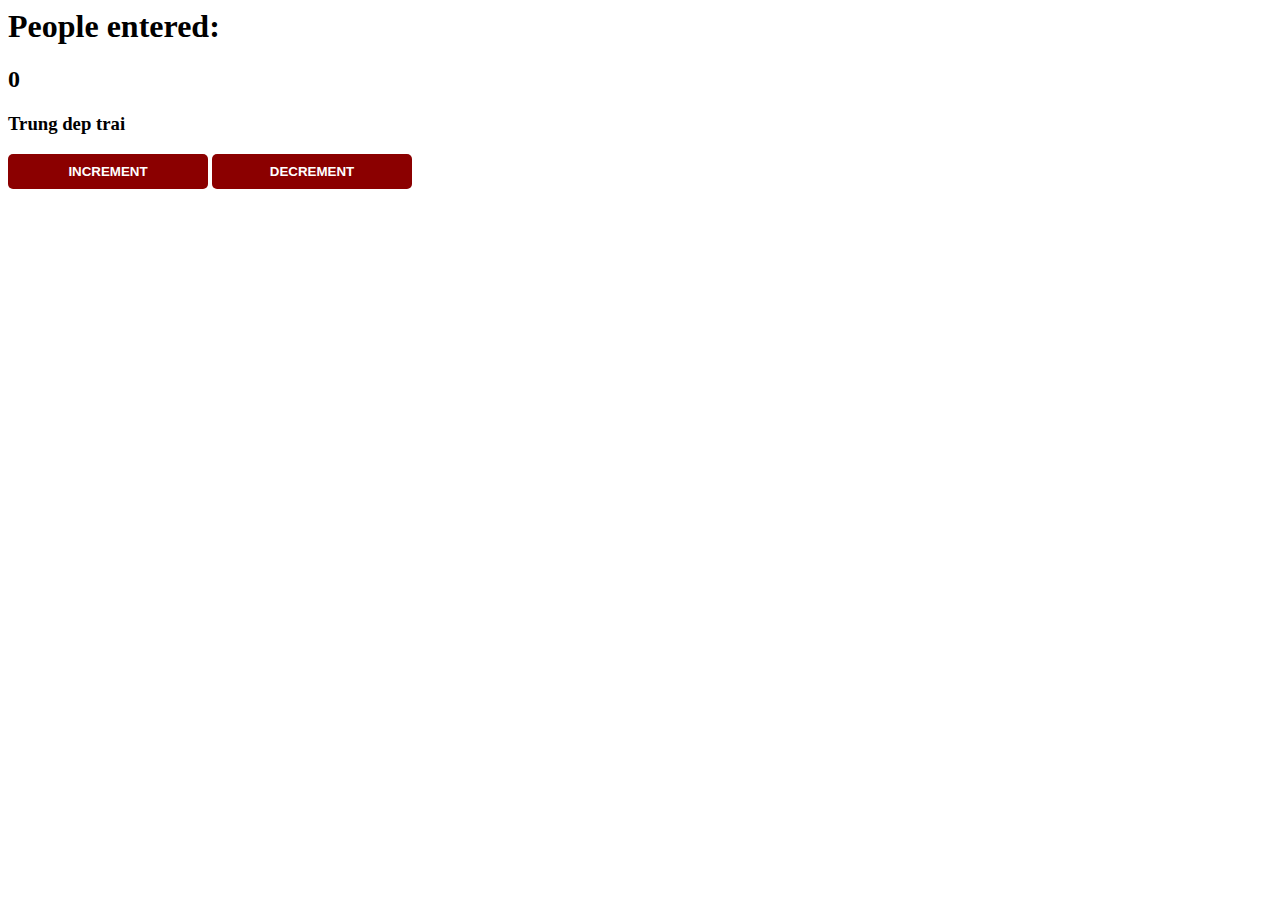
<file: index.html>
<html lang="en">
  <head>
    <meta charset="UTF-8" />
    <meta name="viewport" content="width=device-width, initial-scale=1.0" />
    <title>Document</title>
    <link rel="stylesheet" href="index.css" />
  </head>
  <body>
    <h1>People entered:</h1>
    <h2 id="count-el">0</h2>
    <h3>Trung dep trai</h3>
    <button id="increment-btn" onclick="increment()">INCREMENT</button>
    <button id="decrement-btn" onclick="decrement()">DECREMENT</button>
    <script src="index.js"></script>
  </body>
</html>
</file>
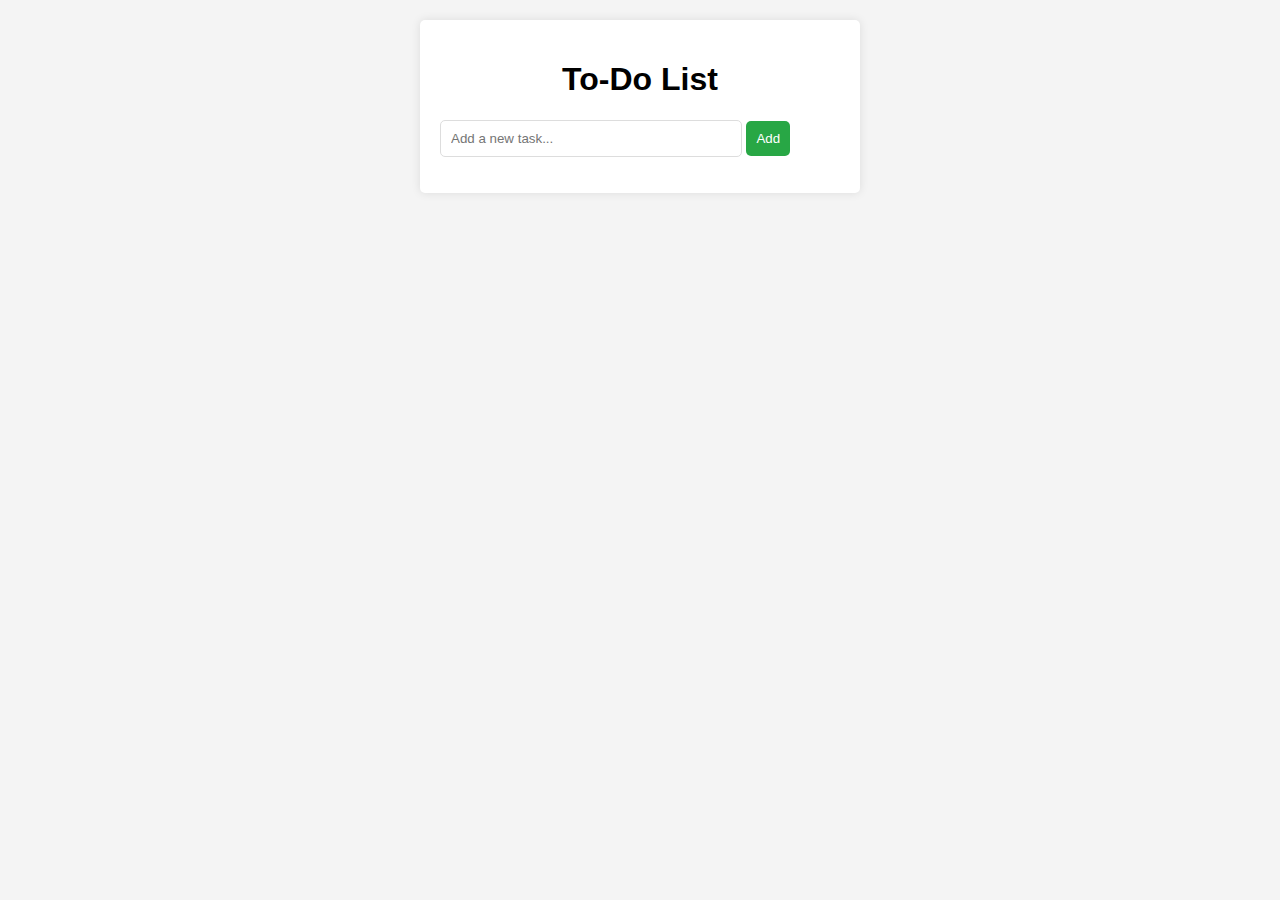
<file: index2.html>
<!DOCTYPE html>
<html lang="en">
  <head>
    <meta charset="UTF-8" />
    <meta name="viewport" content="width=device-width, initial-scale=1.0" />
    <title>To-Do List</title>
    <link rel="stylesheet" href="styles.css" />
  </head>
  <body>
    <div class="container">
      <h1>To-Do List</h1>
      <input type="text" id="task-input" placeholder="Add a new task..." />
      <button id="add-btn">Add</button>
      <ul id="task-list"></ul>
    </div>
    <script src="script.js"></script>
  </body>
</html>
</file>
<file: index.css>
button {
  border: none;
  padding-top: 10px;
  padding-bottom: 10px;
  color: white;
  font-weight: bold;
  width: 200px;
  margin-bottom: 5px;
  border-radius: 5px;
}
#increment-btn {
  background: darkred;
}
#decrement-btn {
  background: darkred;
}
</file>
<file: styles.css>
body {
  font-family: Arial, sans-serif;
  background-color: #f4f4f4;
  margin: 0;
  padding: 20px;
}

.container {
  max-width: 400px;
  margin: auto;
  background: white;
  padding: 20px;
  border-radius: 5px;
  box-shadow: 0 0 10px rgba(0, 0, 0, 0.1);
}

h1 {
  text-align: center;
}

input[type="text"] {
  width: 70%;
  padding: 10px;
  border: 1px solid #ddd;
  border-radius: 5px;
}

button {
  padding: 10px;
  border: none;
  background-color: #28a745;
  color: white;
  border-radius: 5px;
  cursor: pointer;
}

button:hover {
  background-color: #218838;
}

ul {
  list-style: none;
  padding: 0;
}

li {
  padding: 10px;
  border-bottom: 1px solid #ddd;
  display: flex;
  justify-content: space-between;
  align-items: center;
}

li button {
  background-color: #dc3545;
}
</file>
